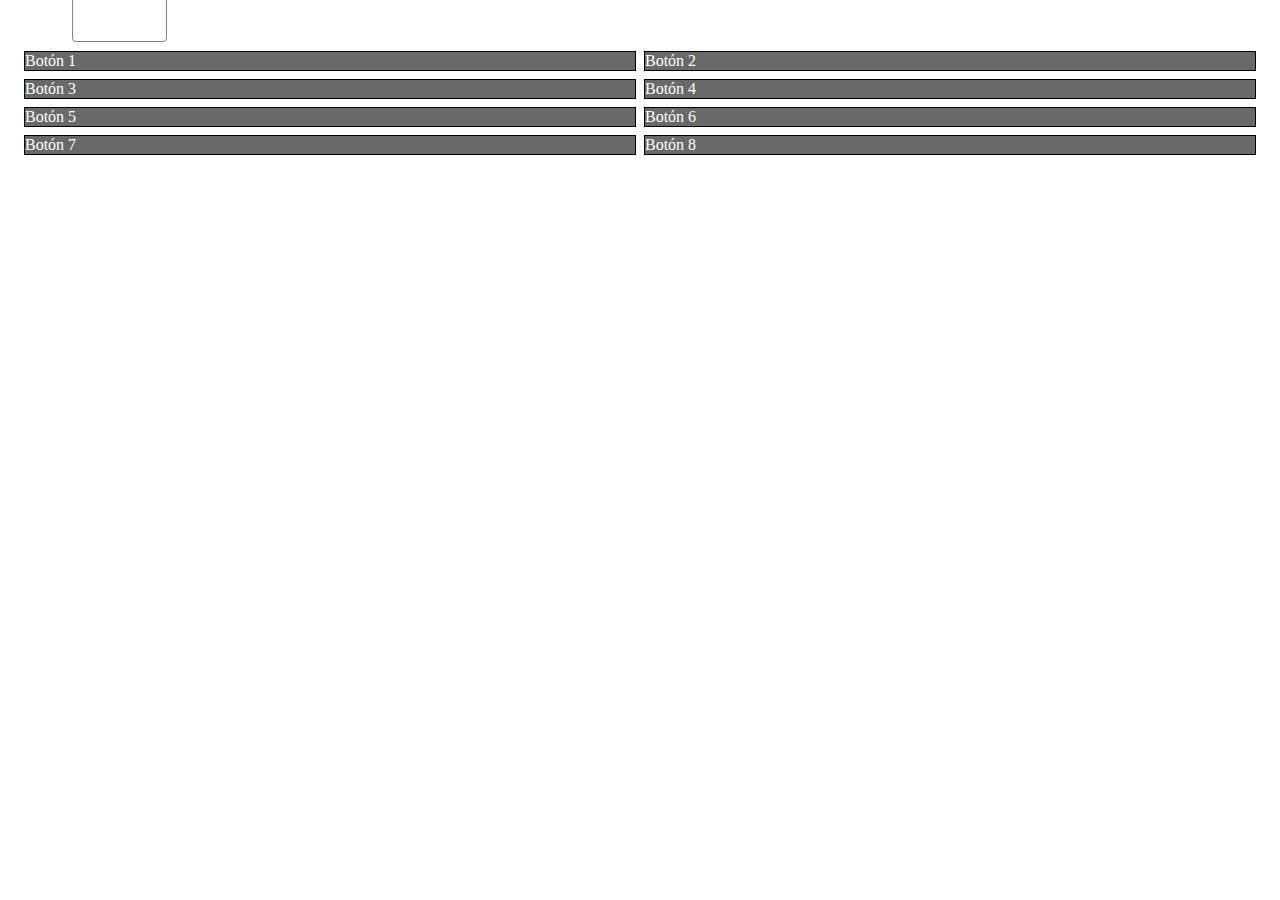
<file: RZK_Plugin_1/Test-pyy82a/index.html>
<!DOCTYPE html>
<html>
<head>
    <script src="main.js"></script> 
    <link rel="stylesheet" href="style.css">   
</head>
<body>
  <sp-heading>Layers</sp-heading>
  <sp-body id="layers">
    No layers
  </sp-body>
  <div id="button-grid-container">
    <sp-button>Botón 1</sp-button>
    <sp-button>Botón 2</sp-button>
    <sp-button>Botón 3</sp-button>
    <sp-button>Botón 4</sp-button>
    <sp-button>Botón 5</sp-button>
    <sp-button>Botón 6</sp-button>
    <sp-button>Botón 7</sp-button>
    <sp-button>Botón 8</sp-button>
  </div>
  <footer>
    <sp-button id="btnPopulate">Populate Layers</sp-button>
  </footer>
</body>
</html>
</file>
<file: RZK_Plugin_1/Test-pyy82a/style.css>
body {
    color: white;
    padding: 0 16px;
  }
  li:before {
    content: '• ';
    width: 3em;
  }

  #layers {
    border: 1px solid #808080;
    border-radius: 4px;
    padding: 16px;
  }

#button-grid-container {
  display: grid;
  grid-template-columns: repeat(2, 1fr); /* 2 columnas de igual ancho */
  grid-template-rows: repeat(4, auto);    /* 4 filas, altura automática */
  gap: 8px; /* Espacio entre botones */
  padding: 10px 0; /* Relleno vertical para el contenedor de la cuadrícula */
  margin-top: 15px; /* Margen superior para separar de elementos previos */
  margin-bottom: 15px; /* Margen inferior para separar del footer */
}

#button-grid-container sp-button {
  border: 1px solid black; /* Contorno negro */
  background-color: dimgray; /* Relleno gris oscuro */
  color: white; /* Color del texto para contraste */
  width: 100%; /* Asegura que el botón ocupe todo el ancho de la celda */
  box-sizing: border-box; /* Incluye padding y borde en el ancho/alto total */
}
</file>
